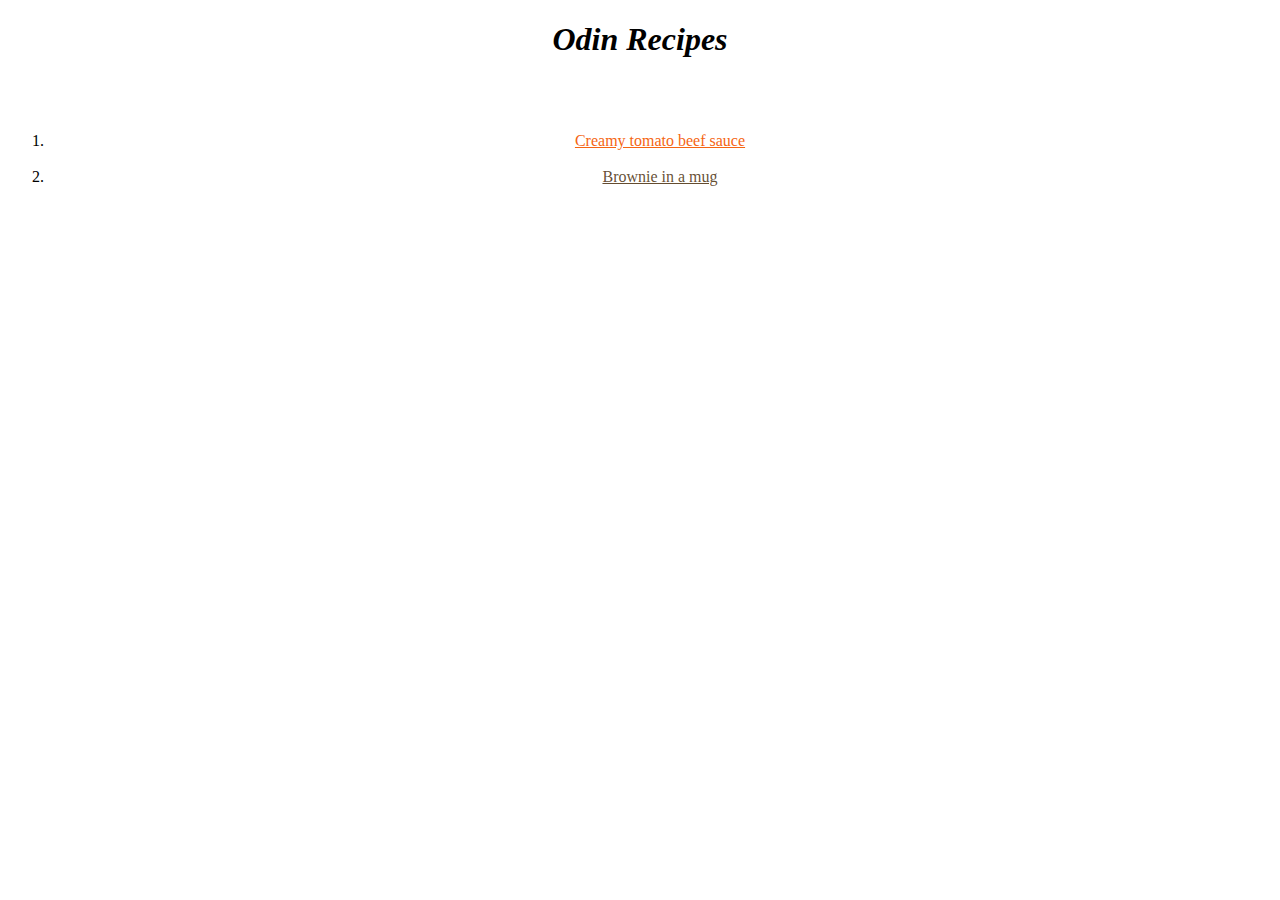
<file: index.html>
<!DOCTYPE html>
<html lang="en">

<head>
    <meta charset="UTF-8">
    <title>Recipes page</title>
    <link rel="stylesheet" href="CSS/style.css">
</head>

<body>
    <h1 style="text-align:center;"; style="background-color: lightseagreen;"><em>Odin Recipes</em></h1>

<br>
<br>

    <ol style="text-align:center;">
        <li> <a style="color:rgb(245, 101, 18);" href="recipes/beef-sauce.html">Creamy tomato beef sauce</a></li>
        <br>
        <li> <a style="color:rgba(87, 62, 30, 0.925)" href="recipes/mug-brownie.html">Brownie in a mug</a></li>
    </ol>

    
</body>


</html>
</file>
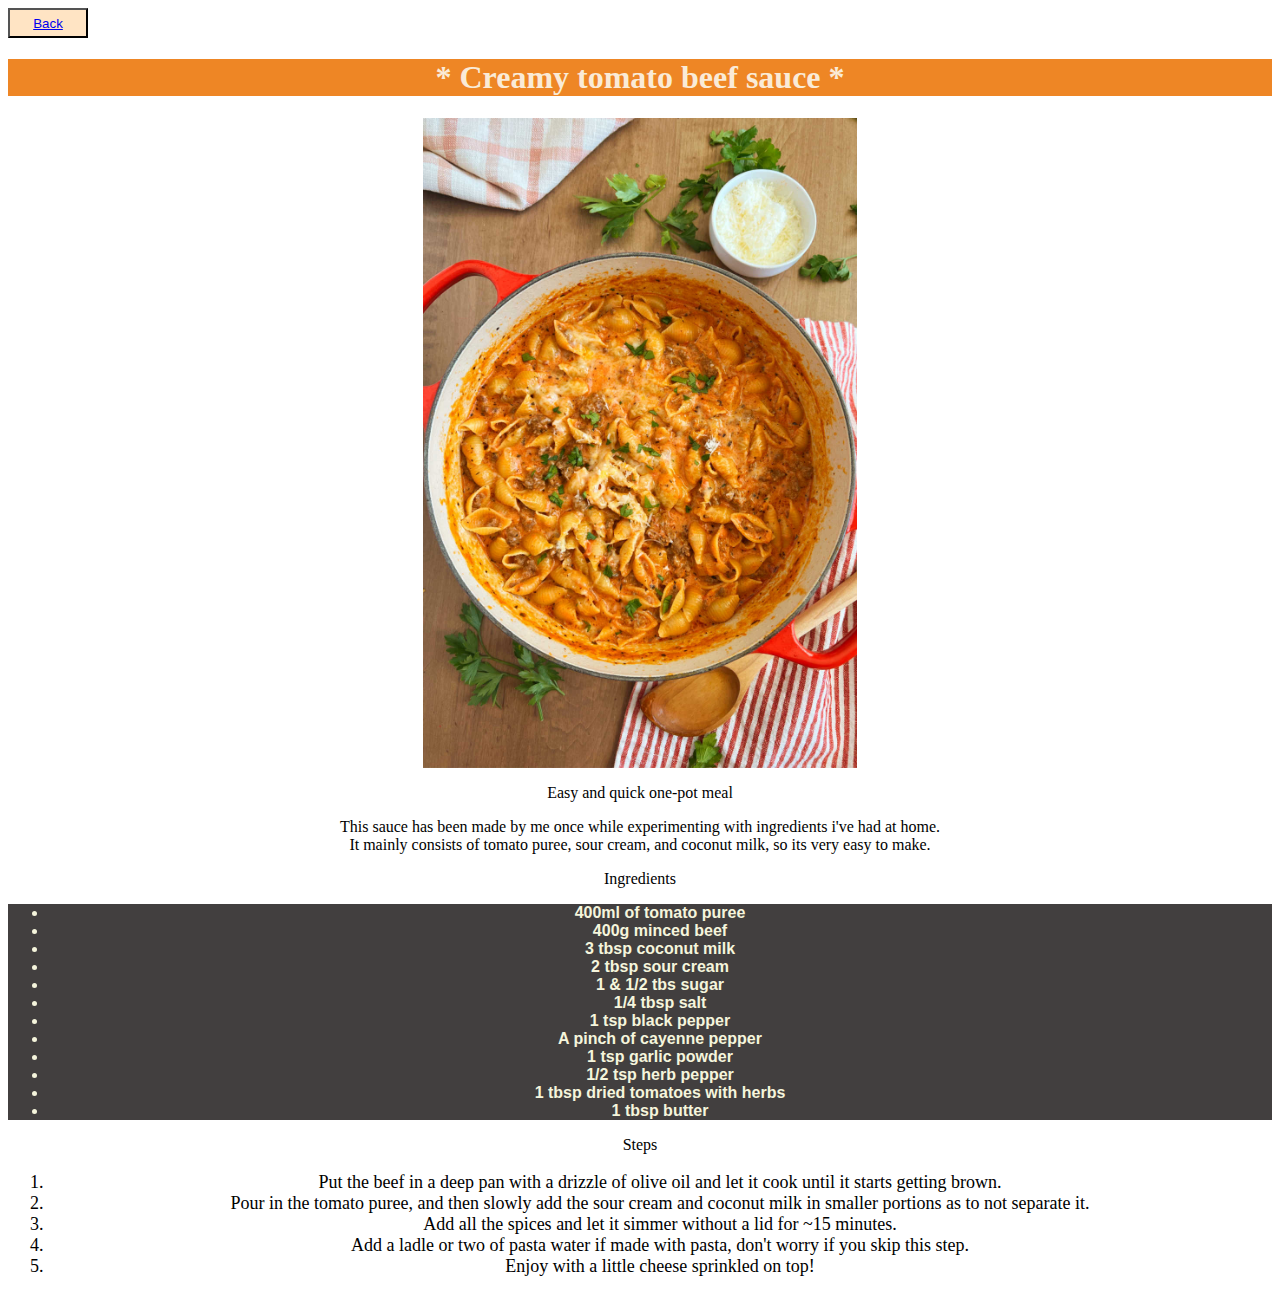
<file: recipes/beef-sauce.html>
<!DOCTYPE html>
<html lang="en">
<head>
    <meta charset="UTF-8">
    <title>Beef sauce</title>
    <link rel="stylesheet" href="../CSS/style.css">
</head>

<body>
    <button class="back"><a href="../index.html">Back</a></button>

    <h1 class="beef-header">* Creamy tomato beef sauce *</h1>

    <img src="../Pics/Beef-sauce.jpeg"
    class="center"
    alt="Pot of pasta with beef sauce">
    
    <h3 class="text">Easy and quick one-pot meal</h3>

    <p class="text">This sauce has been made by me once while experimenting with ingredients i've had at home.
       <br> It mainly consists of tomato puree, sour cream, and coconut milk, so its very easy to make.
    </p>
    
    <h3 class="text">Ingredients</h3>

    <ul class="text beef-list">
        <li>400ml of tomato puree</li>
        <li>400g minced beef</li>
        <li>3 tbsp coconut milk</li>
        <li>2 tbsp sour cream</li>
        <li>1 & 1/2 tbs sugar</li>
        <li>1/4 tbsp salt</li>
        <li>1 tsp black pepper</li>
        <li>A pinch of cayenne pepper</li>
        <li>1 tsp garlic powder</li>
        <li>1/2 tsp herb pepper</li>
        <li>1 tbsp dried tomatoes with herbs</li>
        <li>1 tbsp butter</li>
    </ul>

    <h3 class="text">Steps</h3>

    <ol class="text steps">
        <li>Put the beef in a deep pan with a drizzle of olive oil and let it cook until it starts getting brown.</li>
        <li>Pour in the tomato puree, and then slowly add the sour cream and coconut milk in smaller portions as to not separate it.</li>
        <li>Add all the spices and let it simmer without a lid for ~15 minutes.</li>
        <li>Add a ladle or two of pasta water if made with pasta, don't worry if you skip this step.</li>
        <li>Enjoy with a little cheese sprinkled on top!</li>
    </ol>


</body>


</html>
</file>
<file: CSS/style.css>
.center {
    height: 650px;
    display: block;
    margin-left: auto;
    margin-right: auto;
    width: auto;
}

.beef-header {
text-align: center;
font-family: 'Times New Roman', Times, serif;
background-color: rgb(238, 134, 37);
color: antiquewhite;
}

.back {
    background-color: bisque;
    color: black;
    width:80px;
    height: 30px;
}

.text {
    text-align: center;
    font-family: georgia;
    font-size: medium;
    font-weight: 500;
}

.brownie-header {
    color: rgb(126, 47, 23);
    text-align: center;
    font-weight: 700;
    font-size: xx-large;
}

.beef-list.text {
    background-color: rgb(66, 63, 63);
    color: beige;
    font-weight: 700;
    font-family: arial;
}

.steps {
    font-weight: 400;
    font-size: large;
}

.brownie-header {
    background-color: rgb(77, 50, 31);
    color: antiquewhite;
}

.h3 {
    background-color: rgb(77, 50, 31);
    color: antiquewhite;
}

.brownie-list {
    background-color: rgb(77, 50, 31);
    color: rgb(224, 224, 202);
    font-weight: 700;
    font-family: arial;
}

.brownie-steps {
    font-weight: 400;
    font-size: large;
}
</file>
